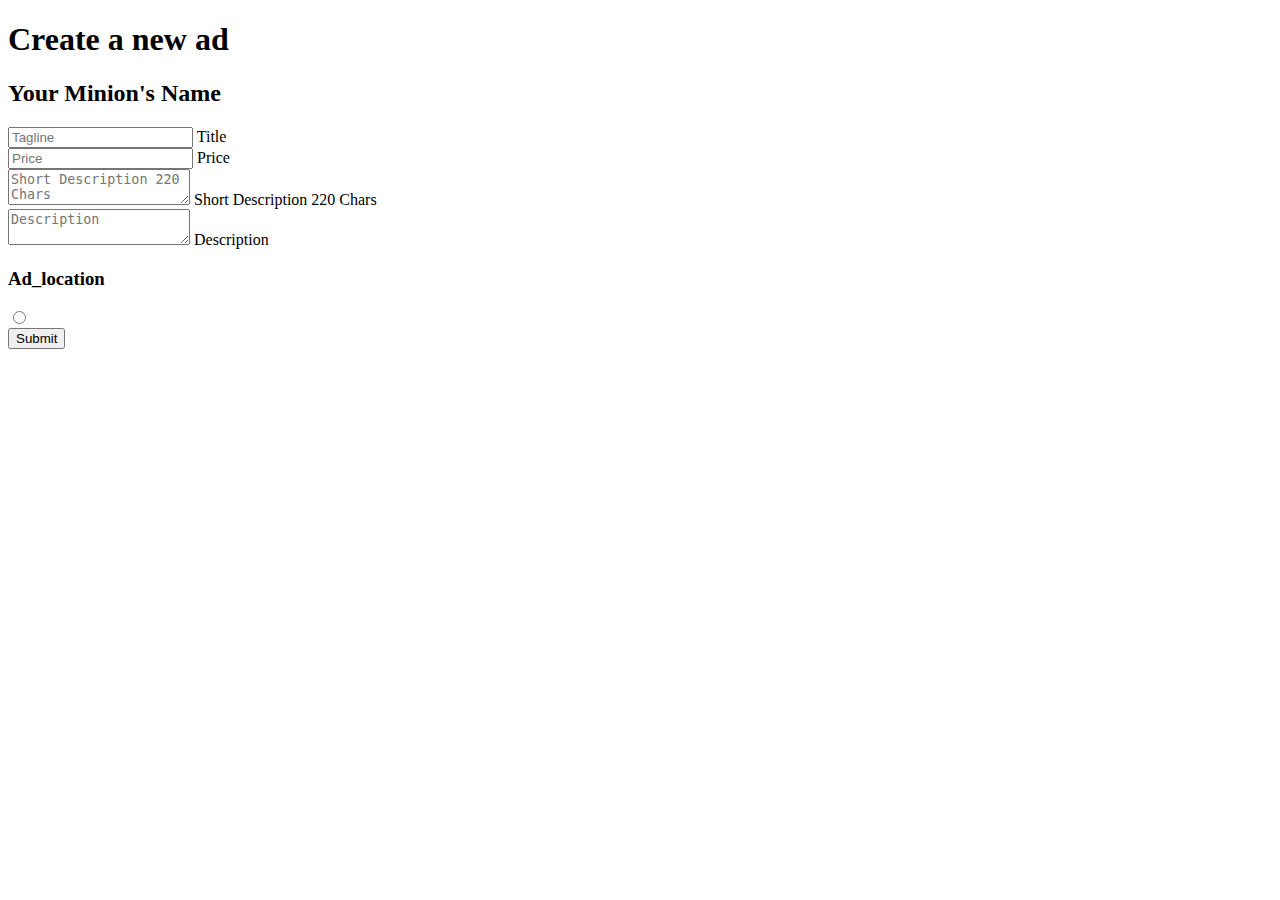
<file: src/main/resources/templates/ads/create_ad.html>
<!DOCTYPE html>
<html lang="en">
<head th:replace="~{partials/partials :: head}"></head>

<body class="bg-dark">
<header th:replace="~{partials/partials :: header}"></header>

<main class="container mt-5">
    <h1>Create a new ad</h1>
    <section class="row gap-3">
        <form th:action="@{/ads/create/lair/ad}" th:method="post">
            <h2 class="text-light">Your Minion's Name</h2>

            <div class="form-floating mb-3">
                <input th:field="*{ad.title}" type="text" class="form-control" id="floatingTitle" placeholder="Tagline" name="title">
                <label for="floatingTitle">Title</label>
            </div>
            <div class="form-floating mb-3">
                <input th:field="*{ad.price}" type="number" class="form-control" id="floatingPrice" placeholder="Price" name="price">
                <label for="floatingPrice">Price</label>
            </div>
            <div class="form-floating">
                <textarea th:field="*{ad.description_short}" class="form-control" placeholder="Short Description 220 Chars" id="floatingDescriptionShort" name="description_short" maxlength="220"></textarea>
                <label for="floatingDescriptionShort">Short Description 220 Chars</label>
            </div>
            <div class="form-floating">
                <textarea th:field="*{ad.description}" class="form-control" placeholder="Description" id="floatingDescription" name="description"></textarea>
                <label for="floatingDescription">Description</label>
            </div>
            <div class="mb-3">
                <h3 class="text-light">Ad_location</h3>
                <div th:each="location : ${adLocations}" th:remove="tag">
                    <label class="radio-button">
                        <input type="radio" name="ad_location" th:field="${ad.ad_location}" th:value="${location.id}" th:text="${location.name}" class="text-light">
                    </label>
                </div>
            </div>

            <input type="hidden" th:field="*{ad.created_at}" th:value="${ad.created_at}">
            <input type="hidden" th:field="*{ad.last_status_change}" th:value="${ad.last_status_change}">
            <input type="hidden" th:field="*{ad.featured}" th:value="${false}">


            <input type="hidden" th:field="*{lair.lairType.id}" th:value="${lair.lairType.id}">
            <input type="hidden" th:field="*{lair.lairSecurity.id}" th:value="${lair.lairSecurity.id}">
            <input type="hidden" th:field="*{lair.lairSize.id}" th:value="${lair.lairSize.id}">


            <input type="hidden" th:field="*{item.image}" th:value="${item.image}">
            <input type="hidden" th:field="*{item.name}" th:value="${item.name}">
            <input type="hidden" th:field="*{item.itemType}" th:value="${item.itemType}">


            <div th:each="amenity : ${lair.lairAmenities}" th:remove="tag">
                    <input type="hidden" name="lair_amenity" th:value="${amenity.id}" th:text="${amenity.name}" class="text-light">
            </div>


            <div class="mb-3">
                <button type="submit" class="btn btn-danger">Submit</button>
            </div>
        </form>
    </section>
</main>
</body>
</html>
</file>
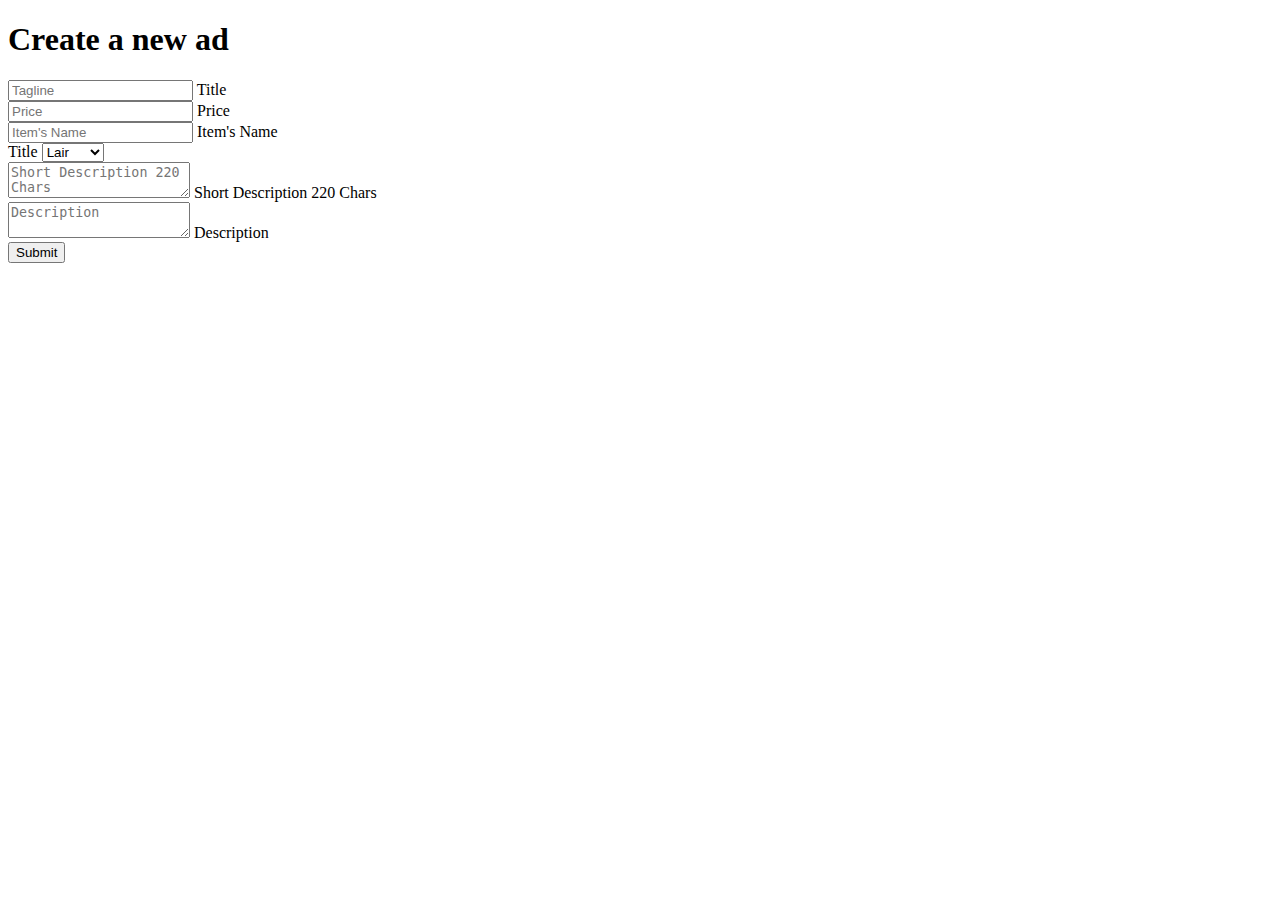
<file: src/main/resources/templates/ads/create_lair.html>
<!DOCTYPE html>
<html lang="en">
<head th:replace="~{partials/partials :: head}"></head>

<body class="bg-dark">
<header th:replace="~{partials/partials :: header}"></header>

<main class="container">
    <h1>Create a new ad</h1>
    <section class="row gap-3">
        <form th:action="@{/templates/ads/create}" th:method="post">
            <div class="form-floating mb-3">
                <input th:field="*{title}" type="text" class="form-control" id="floatingTitle" placeholder="Tagline" name="title">
                <label for="floatingTitle">Title</label>
            </div>
            <div class="form-floating mb-3">
                <input th:field="*{price}" type="text" class="form-control" id="floatingPrice" placeholder="Price" name="price">
                <label for="floatingPrice">Price</label>
            </div>
            <div class="form-floating mb-3">
                <input th:field="${item.name}" type="text" class="form-control" id="floatingName" placeholder="Item's Name" name="name">
                <label for="floatingName">Item's Name</label>
            </div>
            <div class="form-floating mb-3">
                <label for="itemSelect">Title</label>
                <select th:field="${item.name}" type="s" class="form-control" id="itemSelect" placeholder="Item's Name" name="name">
                    <option>Lair</option>
                    <option>Minion</option>
                </select>
            </div>
            <div class="form-floating">
                <textarea th:field="*{description_short}" class="form-control" placeholder="Short Description 220 Chars" id="floatingDescriptionShort" name="description_short"></textarea>
                <label for="floatingDescriptionShort">Short Description 220 Chars</label>
            </div>
            <div class="form-floating">
                <textarea th:field="*{description}" class="form-control" placeholder="Description" id="floatingDescription" name="description"></textarea>
                <label for="floatingDescription">Description</label>
            </div>
            <button type="submit" class="btn btn-primary">Submit</button>
        </form>
    </section>
</main>

</body>
</html>
</file>
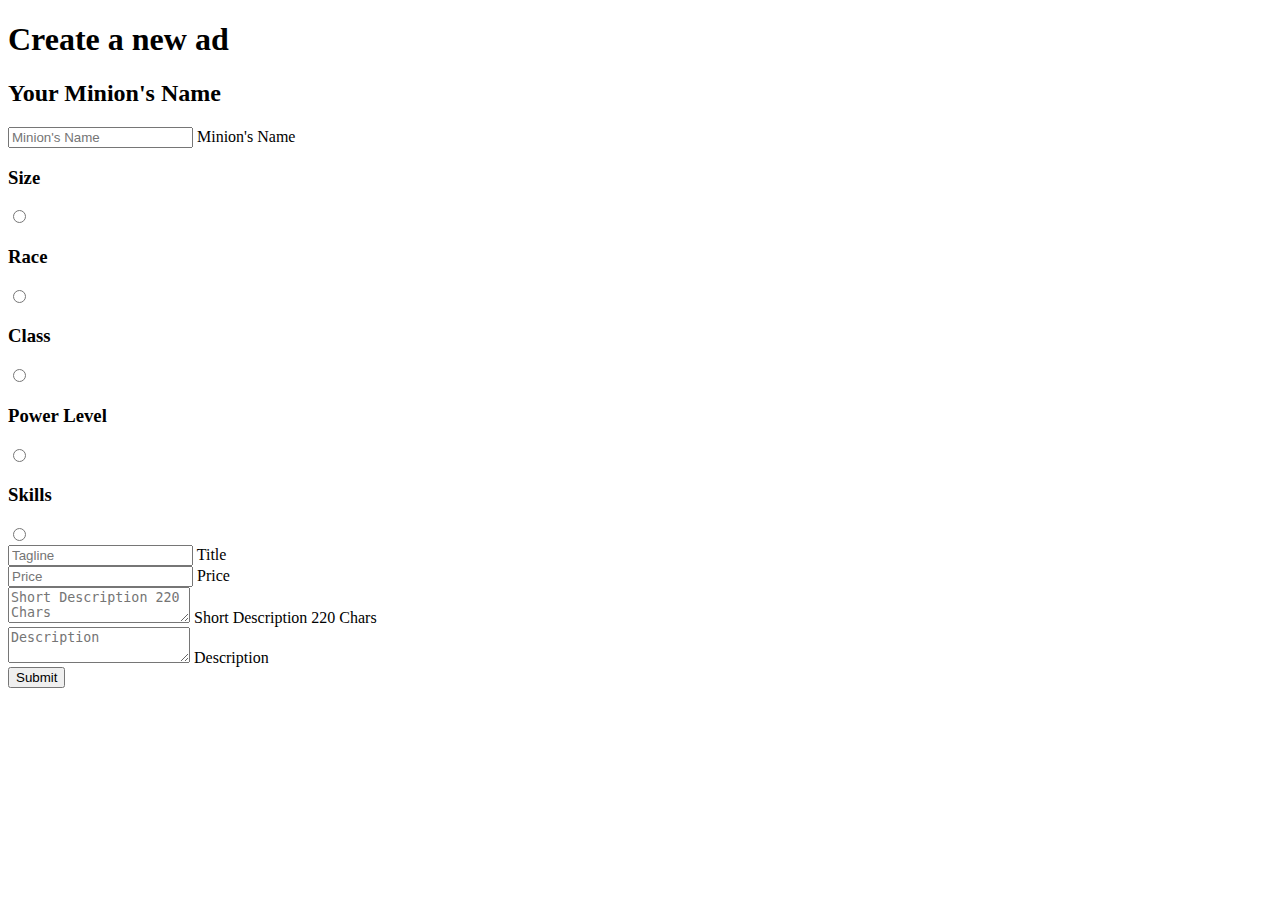
<file: src/main/resources/templates/ads/create_minion.html>
<!DOCTYPE html>
<html lang="en">
<head th:replace="~{partials/partials :: head}"></head>

<body class="bg-dark">
<header th:replace="~{partials/partials :: header}"></header>

<main class="container">
    <h1>Create a new ad</h1>
    <section class="row gap-3">
        <form th:action="@{/ads/create/minion}" th:method="post">
            <h2 class="text-light">Your Minion's Name</h2>
            <div class="form-floating mb-3">
                <input th:field="${item.name}" type="text" class="form-control" id="floatingName" placeholder="Minion's Name" name="name">
                <label for="floatingName">Minion's Name</label>
            </div>
            <div class="mb-3">
                <h3 class="text-light">Size</h3>
                <div th:each="size : ${minionSizes}" th:remove="tag">
                    <label class="radio-button">
                        <input type="radio" name="minion_size" th:field="${minion.minionSize}" th:value="${size.id}" th:text="${size.name}">
                    </label>
                </div>
            </div>
            <div class="mb-3">
                <h3 class="text-light">Race</h3>
                <div th:each="type : ${minionTypes}" th:remove="tag">
                    <label class="radio-button">
                        <input type="radio" name="minion_type" th:field="${minion.minionType}" th:value="${type.id}" th:text="${type.name}">
                    </label>
                </div>
            </div>
            <div class="mb-3">
                <h3 class="text-light">Class</h3>
                <div th:each="class : ${minionClasses}" th:remove="tag">
                    <label class="radio-button" th:for="${'class'+class.id}">
                        <input type="radio" name="minion_class" th:field="${minion.minionClass}" th:id="${'class'+class.id}" th:value="${class.id}" th:text="${class.name}" class="text-light">
                    </label>
                </div>
            </div>
            <div class="mb-3">
                <h3 class="text-light">Power Level</h3>
                <div th:each="level : ${minionLevels}" th:remove="tag">
                    <label class="radio-button">
                        <input type="radio" name="minion_level" th:field="${minion.minionLevel}" th:value="${level.id}" th:text="${level.name}" class="text-light">
                    </label>
                </div>
            </div>
            <div class="mb-3">
                <h3 class="text-light">Skills</h3>
                <div th:each="skill : ${minionSkills}" th:remove="tag">
                    <label class="radio-button">
                        <input type="radio" name="minion_skill" th:value="${skill.id}" th:text="${skill.name}" class="text-light">
                    </label>
                </div>
            </div>

            <div class="form-floating mb-3">
                <input th:field="${ad.title}" type="text" class="form-control" id="floatingTitle" placeholder="Tagline" name="title">
                <label for="floatingTitle">Title</label>
            </div>
            <div class="form-floating mb-3">
                <input th:field="*{ad.price}" type="number" class="form-control" id="floatingPrice" placeholder="Price" name="price">
                <label for="floatingPrice">Price</label>
            </div>
            <div class="form-floating">
                <textarea th:field="*{ad.description_short}" class="form-control" placeholder="Short Description 220 Chars" id="floatingDescriptionShort" name="description_short" maxlength="220"></textarea>
                <label for="floatingDescriptionShort">Short Description 220 Chars</label>
            </div>
            <div class="form-floating">
                <textarea th:field="*{ad.description}" class="form-control" placeholder="Description" id="floatingDescription" name="description"></textarea>
                <label for="floatingDescription">Description</label>
            </div>
<!--            <div class="form-floating mb-3">-->
<!--                <input th:field="*{ad.ad_location}" type="number" class="form-control" id="floatingLocation" placeholder="location" name="location">-->
<!--                <label for="floatingLocation">location</label>-->
<!--            </div>-->
<!--            <div class="form-floating mb-3">-->
<!--                <input th:field="*{ad.ad_status}" type="number" class="form-control" id="floatingStatus" placeholder="status" name="status">-->
<!--                <label for="floatingStatus">status</label>-->
<!--            </div>-->

            <input type="hidden" th:field="*{ad.created_at}" th:value="${ad.created_at}">
            <input type="hidden" th:field="*{ad.last_status_change}" th:value="${ad.last_status_change}">
            <input type="hidden" th:field="*{ad.featured}" th:value="${false}">
            <input type="hidden" th:field="${item.image}" th:value="Gork.webp">



            <div class="mb-3">
                <button type="submit" class="btn btn-danger">Submit</button>
            </div>
        </form>
    </section>
</main>
</body>
</html>
</file>
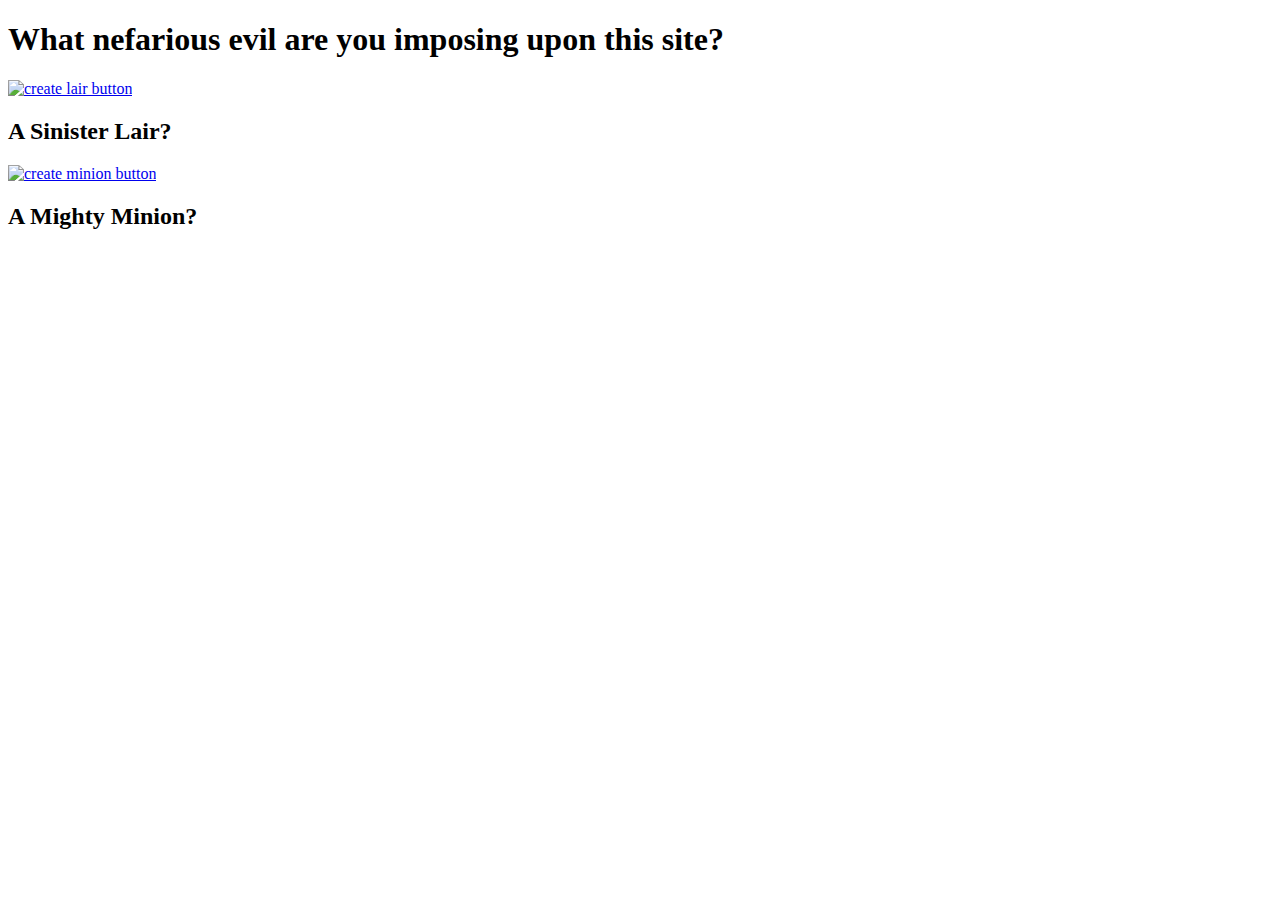
<file: src/main/resources/templates/ads/create_type.html>
<!DOCTYPE html>
<html lang="en">
<head th:replace="~{partials/partials :: head}"></head>

<body class="bg-dark">
<header th:replace="~{partials/partials :: header}"></header>

  <main class="container">
    <h1>What nefarious evil are you imposing upon this site?</h1>
    <section class="row row-cols-2 gx-4 gy-5">
      <div class="col">
        <a href="#" type="button" class="btn btn-danger"
        th:href="@{/ads/create/lair}">
          <img th:src="@{/img/dark_cathedral.webp}" class="img-fluid" alt="create lair button">
        </a>
        <h2 class="text-light">A Sinister Lair?</h2>
      </div>
      <div class="col">
        <a href="#" type="button" class="btn btn-danger"
           th:href="@{/ads/create/minion}">
          <img th:src="@{/img/Azazel.webp}" class="img-fluid" alt="create minion button">
        </a>
        <h2 class="text-light">A Mighty Minion?</h2>
      </div>
    </section>
  </main>

</body>
</html>
</file>
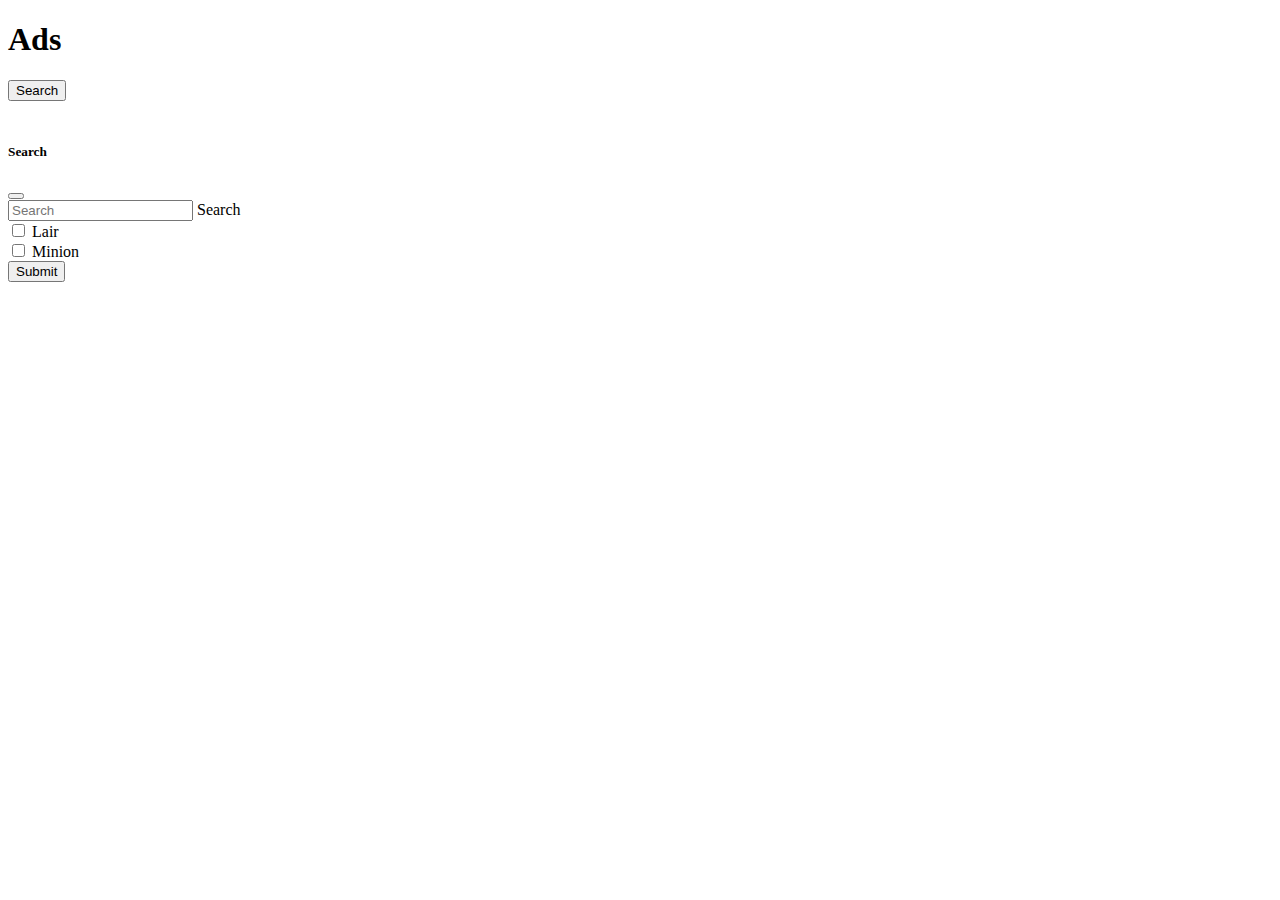
<file: src/main/resources/templates/ads/search.html>
<!DOCTYPE html>
<html lang="en">
<head th:replace="~{partials/partials :: head}"></head>
<body class="bg-dark">

<header th:replace="~{partials/partials :: header}"></header>

<main class="container mt-5">
    <div class="row mt-5 pt-5">
        <div class="col">
            <h1 class="text-light">Ads</h1>

        </div>
        <div class="col d-flex justify-content-end align-items-center">
            <button class="btn btn-danger" type="button" data-bs-toggle="offcanvas" data-bs-target="#search" aria-controls="search">Search</button>
        </div>
    </div>
<!--    <section th:with="fAdsSize=${#numbers.sequence(0, featuredAds.size()-1)}" class="row row-cols-3 gx-4 gy-3">-->
<!--        <div th:each="index : ${fAdsSize}" class="col">-->
<!--            <article class="card p-0 border-0 mb-3 bg-dark bg-opacity-100 h-100">-->
<!--                <div class="card-header p-0 bg-dark bg-opacity-100 border-0">-->
<!--                    <a href="#" th:href="@{/ads/{id}(id=${featuredAds[index].id})}">-->
<!--&lt;!&ndash;                        <img th:src="@{/img/{imageName}(imageName=${allItems[__${featuredAds[index].id - 1}__].image})}" class="img-fluid">&ndash;&gt;-->
<!--                    </a>-->
<!--                </div>-->
<!--                <div class="card-body bg-dark bg-opacity-100 p-2 border-0 mt-2">-->
<!--                    <a href="#" th:href="@{/ads/{id}(id=${featuredAds[index].id})}" class="text-decoration-none">-->
<!--                        <h6 th:text="${featuredAds[index].title}" class="text-danger"></h6>-->
<!--                    </a>-->

<!--                    <div class="row d-flex justify-content-between">-->
<!--                        <div class="col">-->
<!--                            <p th:text="${featuredAds[index].price}" class="text-danger"></p>-->

<!--                        </div>-->
<!--                        <div class="col">-->
<!--                            <p th:text="${featuredAds[index].ad_location.name}" class="text-danger"></p>-->
<!--                        </div>-->
<!--                    </div>-->

<!--                </div>-->
<!--            </article>-->
<!--        </div>-->
<!--    </section>-->

    <section th:with="adsSize=${#numbers.sequence(0, allAds.size()-1)}" class="row row-cols-2 row-cols-lg-4 gx-4 gy-2">
        <div  th:each="index : ${adsSize}" class="col">
            <article class="card p-0 border-0 mb-3 bg-dark bg-opacity-100 h-100">
                <div class="card-header p-0 bg-dark bg-opacity-100 border-0">
                    <a href="#" th:href="@{/ads/{id}(id=${allAds[index].id})}">

                        <img th:src="@{/img/{imageName}(imageName=${allItems[index].image})}" class="img-fluid">

                    </a>
                </div>
                <div class="card-body bg-dark bg-opacity-100 p-2 border-0 mt-2">
                    <a href="#" th:href="@{/ads/{id}(id=${allAds[index].id})}" class="text-decoration-none">
                        <h6 th:text="${allAds[index].title}" class="text-danger"></h6>
                    </a>

                    <div class="row d-flex justify-content-between">
                        <div class="col">
                            <p th:text="${allAds[index].price}" class="text-danger"></p>

                        </div>
                        <div class="col">
                            <p th:text="${allAds[index].ad_location.name}" class="text-danger"></p>
                        </div>
                    </div>
                </div>
            </article>
        </div>
    </section>

    <div class="offcanvas offcanvas-start" data-bs-scroll="true" tabindex="-1" id="search" aria-labelledby="searchLabel">
        <div class="offcanvas-header">
            <h5 class="offcanvas-title" id="searchLabel">Search</h5>
            <button type="button" class="btn-close" data-bs-dismiss="offcanvas" aria-label="Close"></button>
        </div>
        <div class="offcanvas-body">
            <form th:action="@{/ads}" th:method="post">
                <div class="form-floating mb-3">
                    <input type="text" class="form-control" id="floatingTitle" placeholder="Search" name="search">
                    <label for="floatingTitle">Search</label>
                </div>
                <div class="mb-3">
                    <div>
                        <input type="checkbox" class="form-control" id="item_lair" name="item_type" value="1">
                        <label for="item_lair">Lair</label>
                    </div>
                    <div>
                        <input type="checkbox" class="form-control" id="item_minion" name="item_type" value="2">
                        <label for="item_minion">Minion</label>
                    </div>
                </div>
                <div class="mb-3">
                    <button type="submit" class="btn btn-danger">Submit</button>
                </div>
            </form>
        </div>
    </div>

</main>

<footer>

</footer>

</body>
</html>
</file>
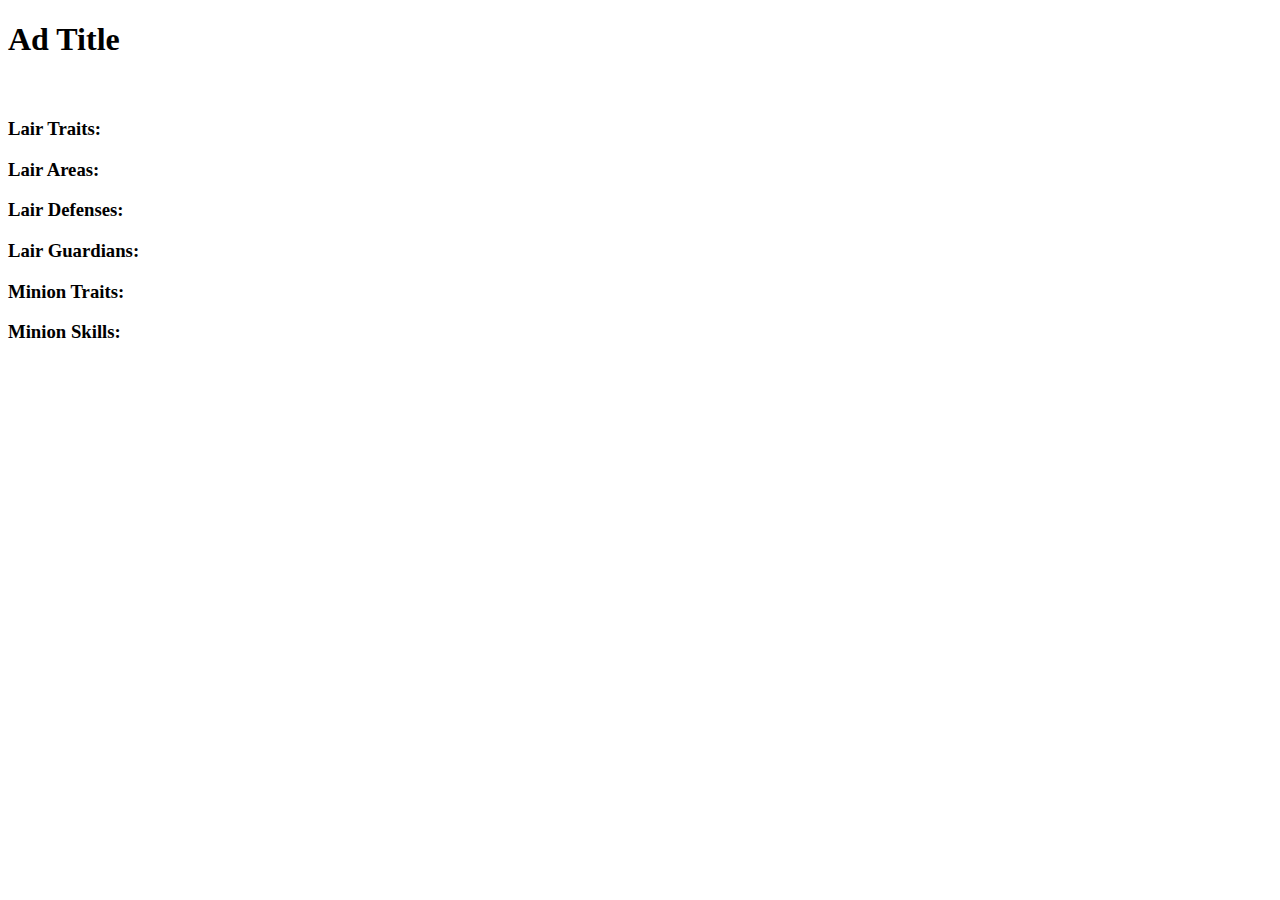
<file: src/main/resources/templates/ads/show.html>
<!DOCTYPE html>
<html lang="en">
<head th:replace="~{partials/partials :: head}"></head>
<body class="bg-dark">
<header th:replace="~{partials/partials :: header}"></header>
<main class="container">
    <h1 th:text="${ad.title}" class="text-danger">Ad Title</h1>
    <section class="p-0 mt-4">
        <article class="row gx-5 gy-3">
            <div class="col-6">
                <img th:src="@{/img/{imageName}(imageName=${item.image})}" class="img-fluid mx-auto">
                <div class="mt-3">
                    <h2 th:text="${item.name}"  class="text-danger"></h2>
                    <p th:text="${ad.description}" class="text-light lh-lg"></p>
                    <p th:text="'Cost: $' + ${ad.price}" class="text-light"></p>
                </div>
            </div>

            <div th:if="${lair}" class="col-6">
                <h3 class="text-danger">Lair Traits: </h3>
                <p th:text="'Type: ' + ${lair.lairType.getName()}" class="text-light"></p>
                <p th:text="'Size: ' + ${lair.lairSize.getName()}" class="text-light"></p>
                <p th:text="'Security: ' + ${lair.lairSecurity.getName()}" class="text-light"></p>

                <h3 class="text-danger">Lair Areas: </h3>
                <div class="row d-flex justify-content-start g-2 mb-4">
                    <th:block th:each="amenity:${lair.getLairAmenities()}">
                        <div th:if="${amenity.lairAmenityType.id == 1}" class="col-auto ">
                            <!--<h6 th:text="${amenity.getLairAmenityType().getName()}"  class="text-light"></h6>-->
                            <span th:text="${amenity.name}" class="badge rounded-pill text-bg-danger"></span>
                        </div>
                        <div th:if="${amenity.lairAmenityType.id == 2}" th:remove="tag"></div>
                        <div th:if="${amenity.lairAmenityType.id == 3}" th:remove="tag"></div>
                    </th:block>
                </div>


                <h3 class="text-danger">Lair Defenses: </h3>
                <div class="row d-flex justify-content-start g-2 mb-4">
                    <th:block th:each="amenity:${lair.getLairAmenities()}">
                        <div th:if="${amenity.lairAmenityType.id == 2}"  class="col-auto">
                            <span th:text="${amenity.name}" class="badge rounded-pill text-bg-danger"></span>
                        </div>
                        <div th:if="${amenity.lairAmenityType.id == 1}" th:remove="tag"></div>
                        <div th:if="${amenity.lairAmenityType.id == 3}" th:remove="tag"></div>
                    </th:block>
                </div>

                <h3 class="text-danger">Lair Guardians: </h3>
                <div class="row d-flex justify-content-start g-2 mb-4">
                    <th:block th:each="amenity:${lair.getLairAmenities()}">
                        <div th:if="${amenity.lairAmenityType.id == 3}" class="col-auto">
                            <span th:text="${amenity.name}" class="badge rounded-pill text-bg-danger"></span>
                        </div>
                        <div th:if="${amenity.lairAmenityType.id == 1}" th:remove="tag"></div>
                        <div th:if="${amenity.lairAmenityType.id == 2}" th:remove="tag"></div>
                    </th:block>
                </div>

            </div>
            <div th:if="${minion}" class="col-6">
                <h3 class="text-danger">Minion Traits: </h3>
                <p th:text="'Race: ' + ${minion.minionType.getName()}" class="text-light lh-sm"></p>
                <p th:text="'Class: ' + ${minion.minionClass.getName()}" class="text-light lh-sm"></p>
                <p th:text="'Size: ' + ${minion.minionSize.getName()}" class="text-light lh-sm"></p>
                <p th:text="'Level: ' + ${minion.minionLevel.getName()}" class="text-light lh-sm"></p>

                <h3 class="text-danger">Minion Skills: </h3>
                <div class="row d-flex justify-content-start g-2 mb-4">
                    <th:block th:each="skill:${minion.getMinionSkills()}">
                        <div class="col-auto">
                            <span th:text="${skill.getName()}" class="badge rounded-pill text-bg-danger"></span>
                        </div>
                    </th:block>
                </div>
            </div>
        </article>
    </section>
</main>
</body>
</html>
</file>
